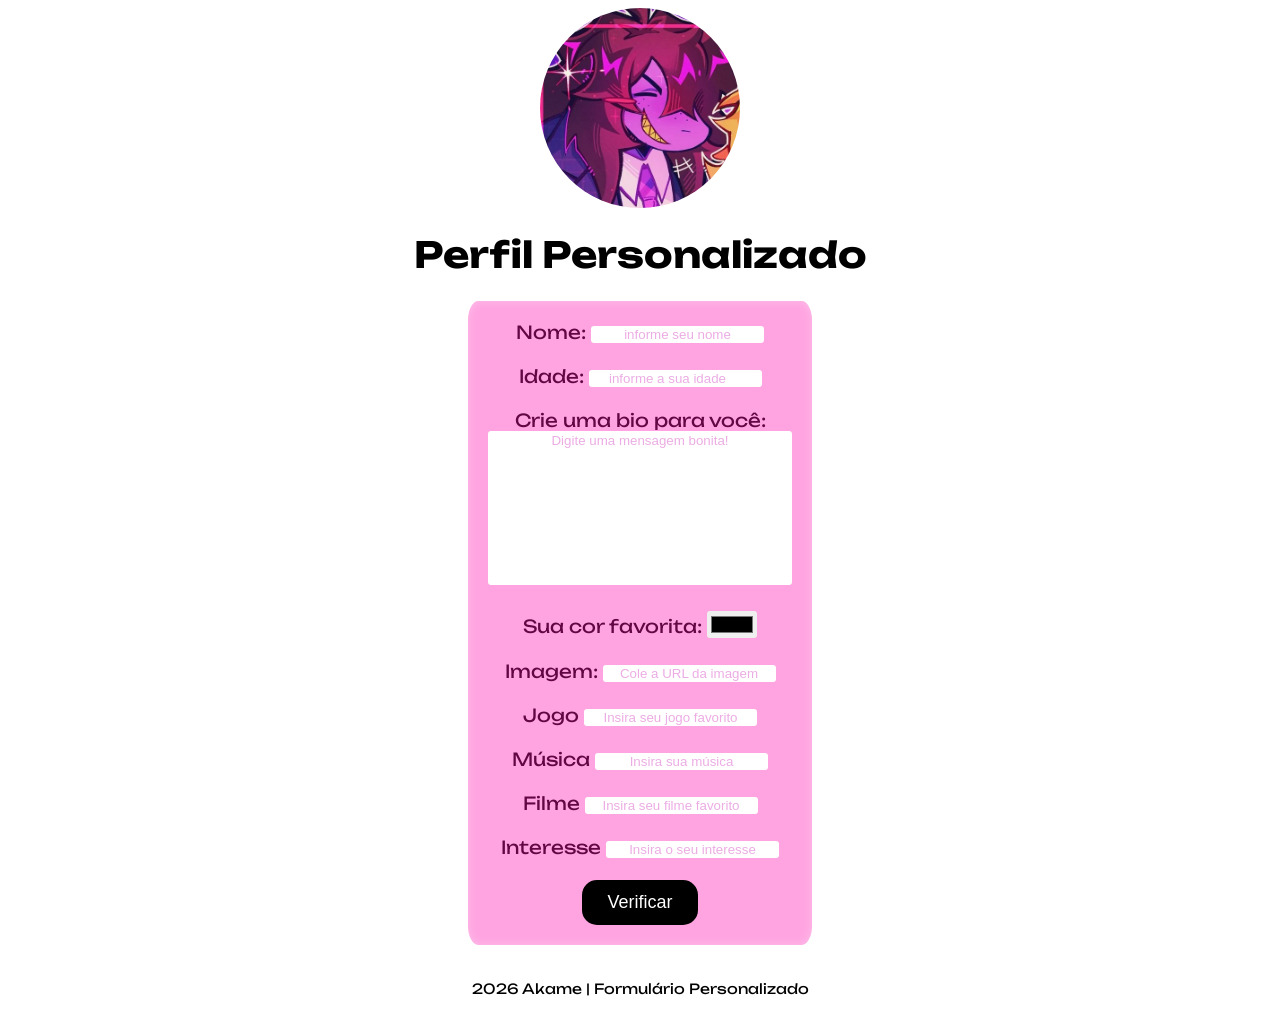
<file: Formulario Interativo/pages/index.html>
<!DOCTYPE html>
<html lang="pt-br">

<head>
    <meta charset="UTF-8">
    <meta name="viewport" content="width=device-width, initial-scale=1.0">
    <link rel="stylesheet" href="../Assets/css/style.css">
    <title>Formulario</title>
</head>

<body>
    <img src="../Assets/img/7e2711d37b6242f5f351cc0542aa6913.jpg" height="200px">
    <header>
        <h1>Perfil Personalizado</h1>
    </header>

    <form id="formulario" action="perfilpersonalizado.html">
        <label for="nome">Nome:</label>
        <input type="text" id="nome" placeholder="informe seu nome">

        <br><br>

        <label for="Idade">Idade:</label>
        <input type="number" id="idade" placeholder="informe a sua idade">

        <br><br>
        <label for="bio">Crie uma bio para você:</label>
        <br>
        <textarea cols="25" rows="4" id="bio" placeholder="Digite uma mensagem bonita!"></textarea>

        <br><br>

        <label for="corfavorita">Sua cor favorita:</label>
        <input type="color" name="color" id="cor" />

        <br><br>

        <label>Imagem:</label>
        <input type="text" id="imagem" placeholder="Cole a URL da imagem">


        <br><br>

        <label>Jogo </label>
        <input type="text" id="jogo" placeholder="Insira seu jogo favorito">
        <br><br>
        <label>Música </label>
        <input type="text" id="musica" placeholder="Insira sua música">
        <br><br>
        <label>Filme </label>
        <input type="text" id="filme" placeholder="Insira seu filme favorito">
        <br><br>
        <label>Interesse</label>
        <input type="text" id="interesse" placeholder="Insira o seu interesse">
        <br><br>

        <button type="submit">Verificar</button>
    </form>

    <footer>
        <p>2026 Akame | Formulário Personalizado</p>
    </footer>
    <script src="../Assets/js/script.js"></script>
</body>

</html>
</file>
<file: Formulario Interativo/Assets/css/style.css>
@import url('https://fonts.googleapis.com/css2?family=Unbounded:wght@200..900&display=swap');

body {
    font-family: "Unbounded", sans-serif;
    min-height: 100vh;
    display: flex;
    flex-direction: column;
    justify-content: center;
    align-items: center;
    font-size: 18px;
}

img {
    border-radius: 50%;
}

header {
    display: flex;
    flex-direction: column;
    align-items: center;
    justify-content: center;
}

button {
    border: none;
    border-radius: 15px;
    padding: 12px 25px;
    font-size: 18px;
    color: white;
    background-color: black;
    cursor: pointer;
    transition: all 0.5s ease;
}

button:hover {
    transform: scale(1.09);
}

label{
    color: #630644;
}

form {
    box-shadow:
        0 0 20px rgba(255, 255, 255, 0.6),
        inset 0 0 10px rgba(255, 255, 255, 0.3);
    padding: 20px;
    border-radius: 3%;
    display: block;
    text-align: center;
    background-color: rgb(255, 164, 225);
}

textarea {
    width: 300px;
    height: 150px;
    resize: none;
}

input,
textarea {
    border: none;
    border-radius: 3px;
    color: #333;
    outline: none;
}

input::placeholder, textarea::placeholder{
    color: rgb(236, 172, 228);
    text-align: center;
    font-family: sans-serif;
}
footer {
    margin-top: 20px;
    padding: 15px 30px;
}

footer p {
    margin: 0;
    font-size: 14px;
}
</file>
